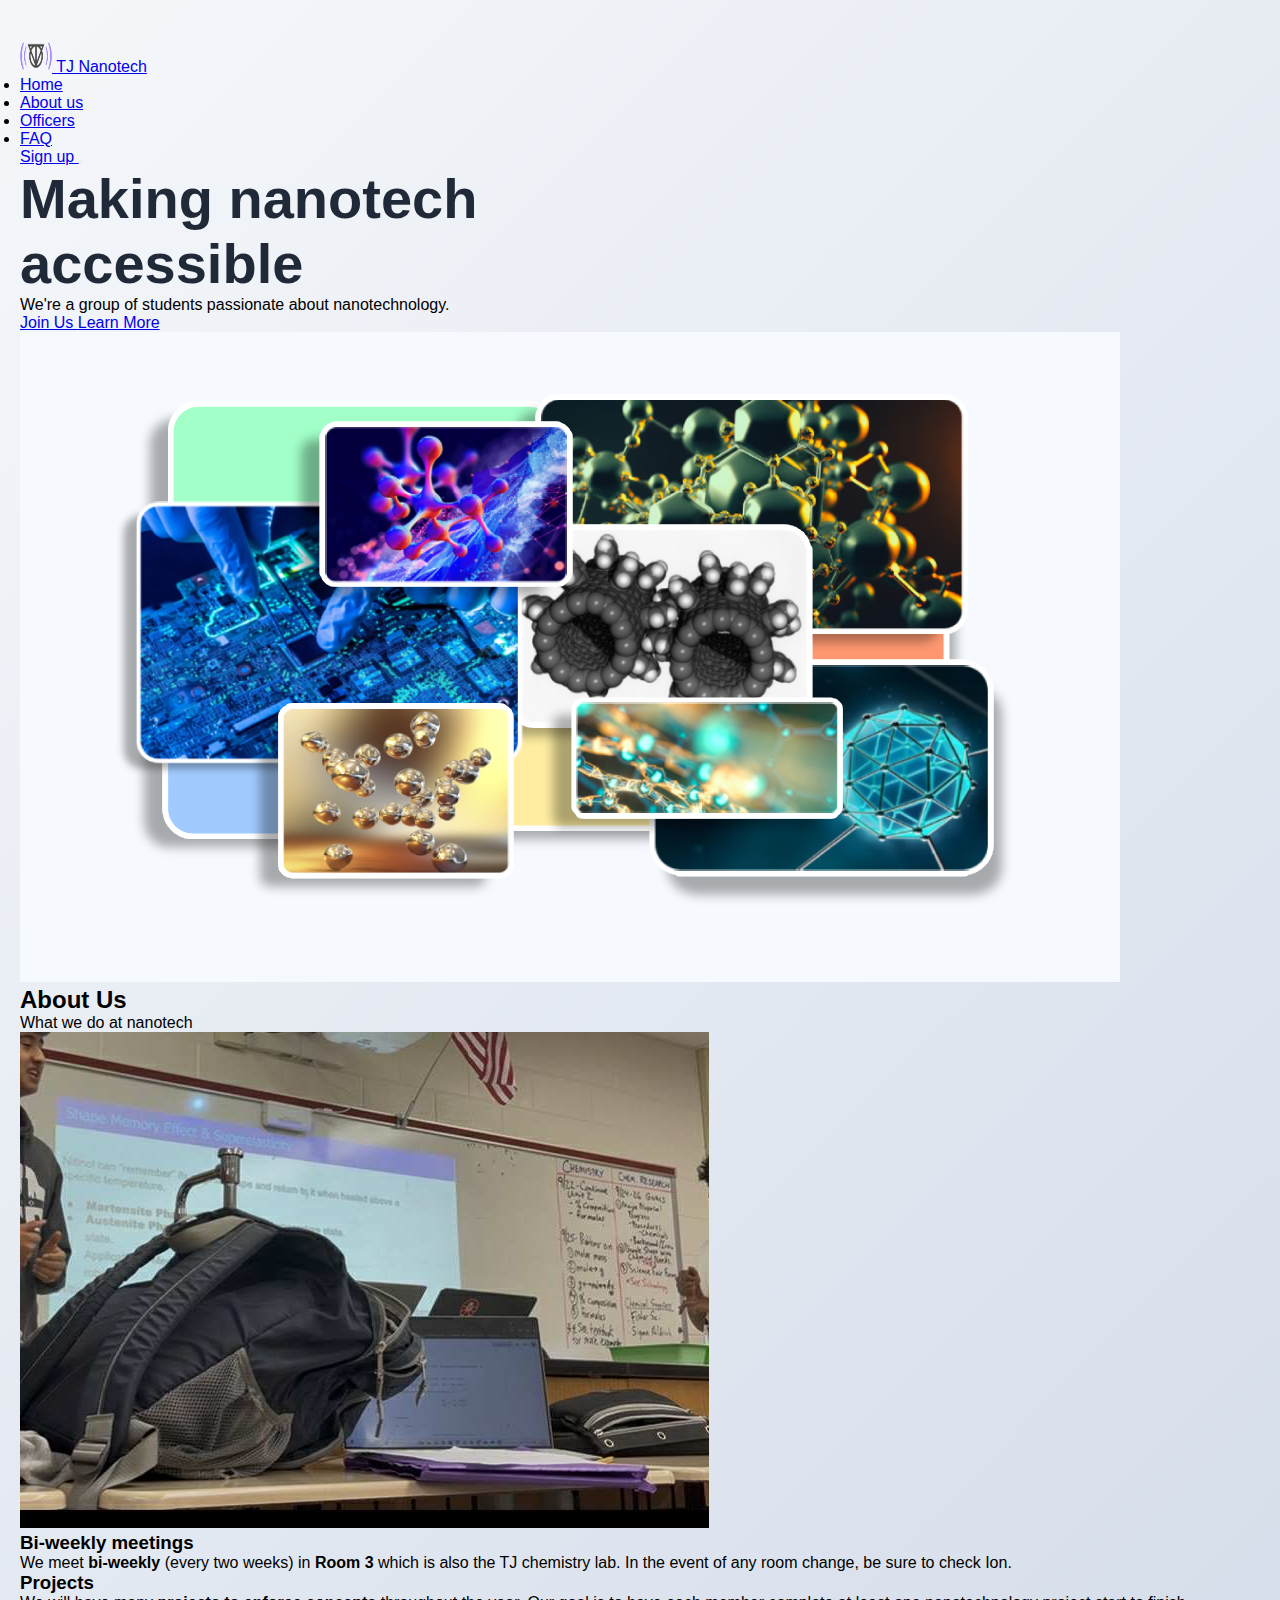
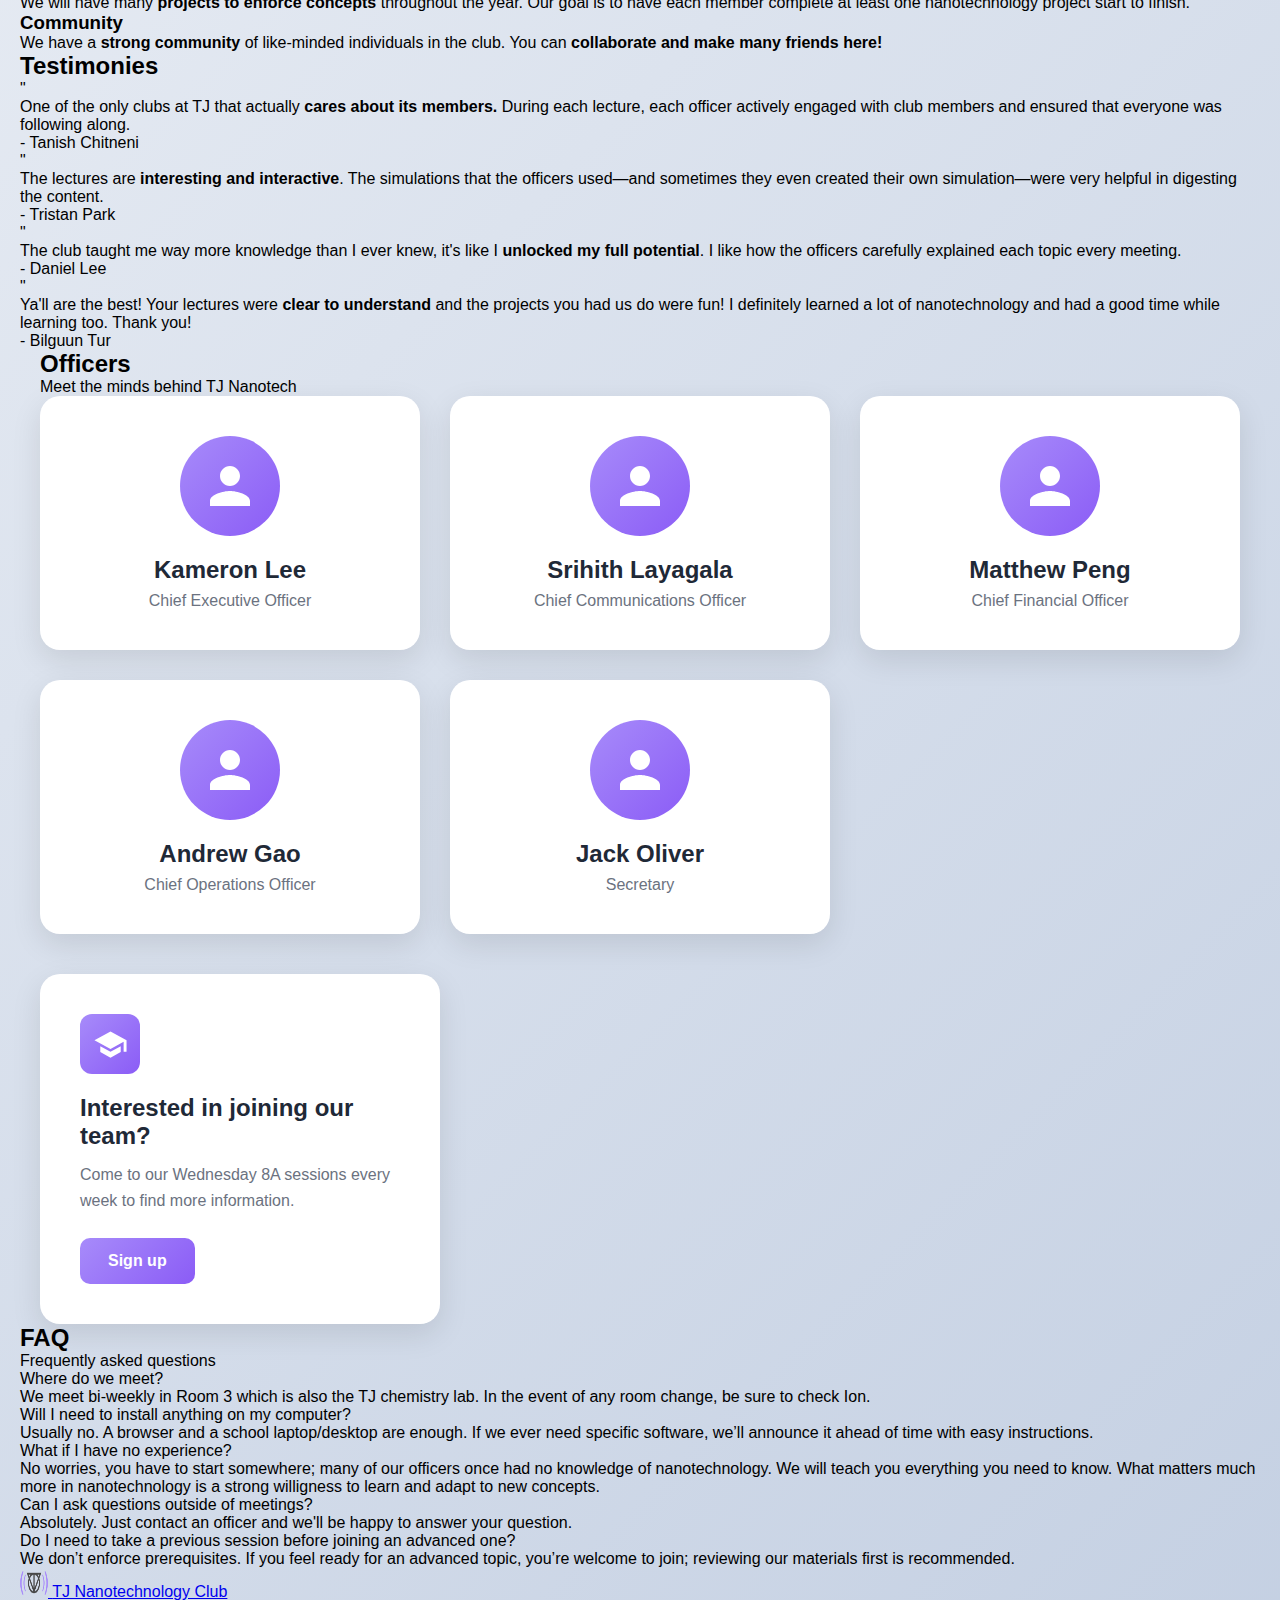
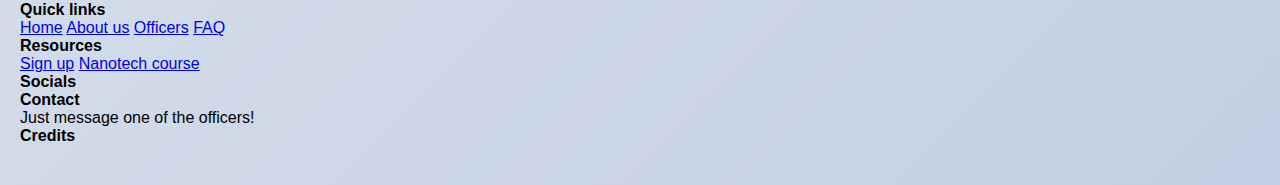
<file: index.html>
<!DOCTYPE html>
<html lang="en">
 <head>
  <meta charset="utf-8"/>
  <link href="/graphics/favicons/favicon_v2.png" rel="icon" type="image/png"/>
  <meta content="width=device-width, initial-scale=1.0" name="viewport"/>
  <title>
   TJ Nanotechnology Club
  </title>
  <!-- SEO Information -->
    <meta content="TJHSST Nanotechnology Club - one of the top nanotech clubs in the nation. Learn, build projects, and connect with others alike." name="description">
    <meta content="TJHSST Nanotechnology Club, TJHSST Nanotech Club, TJ Nanotech, Thomas Jefferson, nanotech, engineering, computer science, programming" name="keywords">
    <meta content="TJHSST Nanotechnology Club" name="author"/>
    <link href="https://tj-nanotech.github.io/" rel="canonical"/>
    <meta content="index, follow" name="robots"/>
    <meta content="strict-origin-when-cross-origin" name="referrer"/>
    <!-- open graph -->
    <meta content="TJHSST Nanotechnology Club" property="og:title"/>
    <meta content="TJHSST Nanotechnology Club - one of the top nanotech clubs in the nation. Learn, build projects, and connect with others alike." property="og:description"/>
    <meta content="website" property="og:type"/>
    <meta content="https://tj-nanotech.github.io/" property="og:url"/>
    <meta content="TJHSST Nanotechnology Club" property="og:site_name"/>
    <meta content="en_US" property="og:locale"/>
    <meta content="https://tj-nanotech.github.io/graphics/banners/banner1.jpg" property="og:image"/>
    <meta content="https://tj-nanotech.github.io/graphics/banners/banner1.jpg" property="og:image:secure_url"/>
    <meta content="image/png" property="og:image:type"/>
    <meta content="TJHSST Nanotechnology Club logo" property="og:image:alt"/>
    <!-- Twitter Meta Tags -->
    <meta content="summary_large_image" name="twitter:card"/>
    <meta content="tj-nanotech.github.io" property="twitter:domain"/>
    <meta content="https://tj-nanotech.github.io/" property="twitter:url"/>
    <meta content="TJHSST Nanotechnology Club" name="twitter:title"/>
    <meta content="TJHSST Nanotechnology Club - one of the top nanotech clubs in the nation. Learn, build projects, and connect with others alike." name="twitter:description"/>
    <meta content="https://tj-nanotech.github.io/graphics/banners/banner1.jpg" name="twitter:image"/>
    <!-- Flaticon CSS -->
    <link href="https://cdn-uicons.flaticon.com/2.6.0/uicons-solid-straight/css/uicons-solid-straight.css" rel="stylesheet"/>
    <link rel="stylesheet" href="https://cdn-uicons.flaticon.com/2.6.0/uicons-brands/css/uicons-brands.css">
    <link rel="stylesheet" href="https://cdn-uicons.flaticon.com/2.6.0/uicons-solid-rounded/css/uicons-solid-rounded.css">

    <!-- External CSS -->
    <link href="/graphics/index.css" rel="stylesheet"/>
    <script>
     window.isMobile = function(){
            return window.matchMedia("(any-hover:none) and (max-width: 768px)").matches;
        };
        
        // Apply mobile class on load and resize
        function updateLayout() {
            const grid = document.querySelector('.members-grid');
            if (grid) {
                if (window.isMobile()) {
                    grid.classList.add('mobile-layout');
                } else {
                    grid.classList.remove('mobile-layout');
                }
            }
        }
        
        window.addEventListener('DOMContentLoaded', updateLayout);
        window.addEventListener('resize', updateLayout);
    </script>

  
 </head>
 <body>
  
  <nav aria-label="Primary" class="site-nav" role="navigation" id ="home">
   <div class="nav-inner">
    <div class="nav-left">
        <a class="brand" href="/">
            <img class="brand-logo" src="/graphics/logos/logo_purple.png" alt="TJ Nanotechnology Club logo" width="32" height="32">
            <span class="brand-text">TJ Nanotech</span>
        </a>
    </div>
    <div class="nav-right">
     <ul class="nav-links" role="menubar">
      <li role="none">
       <a href="#home" role="menuitem">
        Home
       </a>
      </li>

      <li role="none">
       <a href="#about" role="menuitem">
        About us
       </a>
      </li>

      <li role="none">
       <a href="#officers" role="menuitem">
        Officers
       </a>
      </li>
      <li role="none">
       <a href="#faq" role="menuitem">
        FAQ
       </a>
      </li>
     </ul>
    <a aria-label="Sign up" class="btn-signup" target="_blank" rel="noopener noreferrer"
    href="https://ion.tjhsst.edu/eighth/activity/118">
    Sign up
    </a>
     <button aria-controls="mobile-drawer" aria-expanded="false" aria-label="Open menu" class="hamburger">
      <span class="bar">
      </span>
      <span class="bar">
      </span>
      <span class="bar">
      </span>
     </button>
    </div>
   </div>
   <div class="drawer" hidden="" id="mobile-drawer">
    <ul class="drawer-links">
     <li>
      <a href="#home">
       Home
      </a>
     </li>

     <li>
      <a href="#about">
       About us
      </a>
     </li>

     <li>
      <a href="#officers">
       Officers
      </a>
     </li>
     <li>
      <a href="#faq">
       FAQ
      </a>
     </li>
    </ul>
        <a aria-label="Sign up (mobile)" class="btn-signup drawer-cta" target="_blank" rel="noopener noreferrer"
        href="https://ion.tjhsst.edu/eighth/activity/118">
        Sign up
        </a>
   </div>
  </nav>


  <!-- === HERO (first content block) === -->
  <section class="hero" id="hero">
    <div class="hero-inner">
      <div class="hero-text">


        <h1 class="hero-title">
          Making nanotech<br/> <span class="highlight-accessible">accessible</span>
        </h1>
        <p class="hero-subtitle">
          We're a group of students passionate about nanotechnology.
        </p>
        <div class="hero-cta">
          <a class="btn-signup" href="https://ion.tjhsst.edu/eighth/activity/118" target="_blank" rel="noopener noreferrer" aria-label="Join our session">
            Join Us
          </a>
          <a class="btn-secondary" href="#classroom" aria-label="Learn more about the club">
            Learn More
          </a>
        </div>
      </div>
      <div class="hero-media" aria-hidden="true">
        <img class="hero-image" src="/graphics/collages/collage6.jpg" alt="Club placeholder graphic"/>
      </div>
    </div>
  </section>



  <!-- === IN THE CLASSROOM SECTION === -->
     <div id = "about"></div>

  <section class="classroom-section section-block" id="classroom">
    <div class="classroom-inner">
      <!-- Unified header: icon ABOVE title -->
      <div class="section-header">
        <div class="section-icon about-icon"><i class="fi fi-ss-graduation-cap" aria-hidden="true"></i></div>
        <h2 class="section-title">About Us</h2>
    <p class="section-subtitle">What we do at nanotech</p>

      </div>
      
      <div class="classroom-content">
        <div class="classroom-image">
          <img src="graphics/lecture.jpg" alt="Classroom activities">
        </div>
        
<div class="classroom-details fancy-bullets">
  <div class="classroom-item">
    <div class="bullet-icon meetings" aria-hidden="true"></div>
    <div>
      <h3>Bi-weekly meetings</h3>
      <p>We meet <strong>bi-weekly</strong> (every two weeks) in <strong>Room 3</strong> which is also the TJ chemistry lab. In the event of any room change, be sure to check Ion.</p>
    </div>
  </div>

  <div class="classroom-item">
    <div class="bullet-icon projects" aria-hidden="true"></div>
    <div>
      <h3>Projects</h3>
      <p>We will have many <strong>projects to enforce concepts</strong> throughout the year. Our goal is to have each member complete at least one nanotechnology project start to finish.</p>
    </div>
  </div>

  <div class="classroom-item">
    <div class="bullet-icon community" aria-hidden="true"></div>
    <div>
      <h3>Community</h3>
      <p>We have a <strong>strong community</strong> of like-minded individuals in the club. You can <strong>collaborate and make many friends here!</strong></p>
    </div>
  </div>
</div>
  </section>

  <!-- === STUDENT REVIEWS SECTION === -->
  <section class="reviews-section">
    <div class="reviews-inner">
      <h2 class="reviews-heading">Testimonies</h2>
      
      <div class="reviews-grid">
        <div class="review-card">
          <div class="quote-icon">"</div>
          <p class="review-text">One of the only clubs at TJ that actually <strong>cares about its members.</strong> During each lecture, each officer actively engaged with club members and ensured that everyone was following along. </p>
          <p class="review-author">- Tanish Chitneni</p>
        </div>
        
        <div class="review-card">
          <div class="quote-icon">"</div>
          <p class="review-text">The lectures are <strong>interesting and interactive</strong>. The simulations that the officers used—and sometimes they even created their own simulation—were very helpful in digesting the content.</p>
          <p class="review-author">- Tristan Park</p>
        </div>
        
        <div class="review-card">
          <div class="quote-icon">"</div>
          <p class="review-text">The club taught me way more knowledge than I ever knew, it's like I <strong>unlocked my full potential</strong>. I like how the officers carefully explained each topic every meeting.</p>
          <p class="review-author">- Daniel Lee</p>
        </div>
        
        <div class="review-card">
          <div class="quote-icon">"</div>
          <p class="review-text">Ya'll are the best! Your lectures were <strong>clear to understand</strong> and the projects you had us do were fun! I definitely learned a lot of nanotechnology and had a good time while learning too. Thank you!</p>
          <p class="review-author">- Bilguun Tur</p>
        </div>
      </div>
    </div>
  </section>


  <!-- === OFFICERS (unified header + spacing) === -->
  <section id="officers" class="section-block">
    <div class="container">
      <div class="section-header">
        <div class="section-icon officers-icon"><i class="fi fi-ss-user" aria-hidden="true"></i></div>
        <h2 class="section-title">Officers</h2>
      </div>
      <p class="section-subtitle">Meet the minds behind TJ Nanotech</p>

      <div class="members-grid">
        <div class="member-card">
         <div class="avatar">
          <svg viewBox="0 0 24 24" xmlns="http://www.w3.org/2000/svg">
           <path d="M12 12c2.21 0 4-1.79 4-4s-1.79-4-4-4-4 1.79-4 4 1.79 4 4 4zm0 2c-2.67 0-8 1.34-8 4v2h16v-2c0-2.66-5.33-4-8-4z"></path>
          </svg>
         </div>
         <h3 class="member-name">Kameron Lee</h3>
         <p class="member-role">Chief Executive Officer</p>
        </div>
        <div class="member-card">
         <div class="avatar">
          <svg viewBox="0 0 24 24" xmlns="http://www.w3.org/2000/svg">
           <path d="M12 12c2.21 0 4-1.79 4-4s-1.79-4-4-4-4 1.79-4 4 1.79 4 4 4zm0 2c-2.67 0-8 1.34-8 4v2h16v-2c0-2.66-5.33-4-8-4z"></path>
          </svg>
         </div>
         <h3 class="member-name">Srihith Layagala</h3>
         <p class="member-role">Chief Communications Officer</p>
        </div>
        <div class="member-card">
         <div class="avatar">
          <svg viewBox="0 0 24 24" xmlns="http://www.w3.org/2000/svg">
           <path d="M12 12c2.21 0 4-1.79 4-4s-1.79-4-4-4-4 1.79-4 4 1.79 4 4 4zm0 2c-2.67 0-8 1.34-8 4v2h16v-2c0-2.66-5.33-4-8-4z"></path>
          </svg>
         </div>
         <h3 class="member-name">Matthew Peng</h3>
         <p class="member-role">Chief Financial Officer</p>
        </div>
        <div class="member-card">
         <div class="avatar">
          <svg viewBox="0 0 24 24" xmlns="http://www.w3.org/2000/svg">
           <path d="M12 12c2.21 0 4-1.79 4-4s-1.79-4-4-4-4 1.79-4 4 1.79 4 4 4zm0 2c-2.67 0-8 1.34-8 4v2h16v-2c0-2.66-5.33-4-8-4z"></path>
          </svg>
         </div>
         <h3 class="member-name">Andrew Gao</h3>
         <p class="member-role">Chief Operations Officer</p>
        </div>
        <div class="member-card">
         <div class="avatar">
          <svg viewBox="0 0 24 24" xmlns="http://www.w3.org/2000/svg">
           <path d="M12 12c2.21 0 4-1.79 4-4s-1.79-4-4-4-4 1.79-4 4 1.79 4 4 4zm0 2c-2.67 0-8 1.34-8 4v2h16v-2c0-2.66-5.33-4-8-4z"></path>
          </svg>
         </div>
         <h3 class="member-name">Jack Oliver</h3>
         <p class="member-role">Secretary</p>
        </div>
       <!--
        <div class="member-card">
         <div class="avatar">
          <svg viewBox="0 0 24 24" xmlns="http://www.w3.org/2000/svg">
           <path d="M12 12c2.21 0 4-1.79 4-4s-1.79-4-4-4-4 1.79-4 4 1.79 4 4 4zm0 2c-2.67 0-8 1.34-8 4v2h16v-2c0-2.66-5.33-4-8-4z"></path>
          </svg>
         </div>
         <h3 class="member-name">Kameron Lee</h3>
         <p class="member-role">Organic Chemistry Director</p>
        </div>
       -->
      </div>

      <div class="join-card">
        <div class="grad-icon">
         <svg viewBox="0 0 24 24" xmlns="http://www.w3.org/2000/svg">
          <path d="M5 13.18v4L12 21l7-3.82v-4L12 17l-7-3.82zM12 3L1 9l11 6 9-4.91V17h2V9L12 3z"></path>
         </svg>
        </div>
        <h2>
         Interested in joining our team?
        </h2>
        <p>
         Come to our Wednesday 8A sessions every week to find more information.
        </p>
        <a class="join-btn" href="https://ion.tjhsst.edu/eighth/activity/118" rel="noopener noreferrer" style="display: inline-block; text-decoration: none;" target="_blank">
         Sign up
        </a>
       </div>
    </div>
  </section>

  <!-- === FAQ SECTION (unified header + spacing) === -->
  <section class="faq section-block" id="faq" aria-labelledby="faq-heading">
    <div class="section-header">
      <div class="section-icon faq-icon"><i class="fi fi-sr-info" aria-hidden="true"></i></div>
      <h2 class="section-title" id="faq-heading">FAQ</h2>
    </div>
    <p class="section-subtitle">Frequently asked questions</p>
    <div class="faq-list">
      <div class="faq-item">
        <div class="faq-q">Where do we meet?</div>
        <div class="faq-a">We meet bi-weekly in Room 3 which is also the TJ chemistry lab. In the event of any room change, be sure to check Ion.</div>
      </div>
      <div class="faq-item">
        <div class="faq-q">Will I need to install anything on my computer?</div>
        <div class="faq-a">Usually no. A browser and a school laptop/desktop are enough. If we ever need specific software, we’ll announce it ahead of time with easy instructions.</div>
      </div>
      <div class="faq-item">
        <div class="faq-q">What if I have no experience?</div>
        <div class="faq-a">No worries, you have to start somewhere; many of our officers once had no knowledge of nanotechnology. We will teach you everything you need to know. What matters much more in nanotechnology is a strong willigness to learn and adapt to new concepts.</div>
      </div>
      <div class="faq-item">
        <div class="faq-q">Can I ask questions outside of meetings?</div>
        <div class="faq-a">Absolutely. Just contact an officer and we'll be happy to answer your question.</div>
      </div>
      <div class="faq-item">
        <div class="faq-q">Do I need to take a previous session before joining an advanced one?</div>
        <div class="faq-a">We don’t enforce prerequisites. If you feel ready for an advanced topic, you’re welcome to join; reviewing our materials first is recommended.</div>
      </div>
    </div>
  </section>

  <script>
   // Navigation menu functionality
   (function(){
    const nav = document.querySelector('.site-nav');
    const btn = nav.querySelector('.hamburger');
    const drawer = nav.querySelector('.drawer');
    const links = nav.querySelectorAll('.drawer a, .drawer button, .nav-links a');

    function closeMenu(){
      nav.classList.remove('open');
      drawer.setAttribute('hidden', '');
      btn.setAttribute('aria-expanded', 'false');
    }

    function openMenu(){
      nav.classList.add('open');
      drawer.removeAttribute('hidden');
      btn.setAttribute('aria-expanded', 'true');
    }

    btn.addEventListener('click', function(e){
      if(nav.classList.contains('open')) closeMenu(); else openMenu();
    });

    // Close on link click (mobile)
    links.forEach(el => el.addEventListener('click', closeMenu));

    // Close on window resize to desktop
    window.addEventListener('resize', function(){
      if(window.matchMedia('(min-width: 769px)').matches) closeMenu();
    });

    // Close when clicking outside
    document.addEventListener('click', function(evt){
      if(!nav.contains(evt.target)) closeMenu();
    });
  })();
  </script>

  <!-- Sentinel to trigger the footer and prevent overlap -->
<div id="footer-sentinel" style="height: 1px;"></div>

<footer class="site-footer" role="contentinfo" aria-label="Site footer">
  <div class="footer-inner">
    <!-- Brand (logo left of the title) -->
    <a class="footer-brand" href="#home">
      <img class="footer-logo" src="/graphics/logos/logo_purple.png" alt="TJ Nanotechnology Club logo" width="28" height="28">
      <span class="footer-title">TJ Nanotechnology Club</span>
    </a>

    <div class="footer-columns" aria-label="Footer links">
      <div class="footer-col">
        <h4>Quick links</h4>
        <a href="#home">Home</a>
        <a href="#about">About us</a>

        <a href="#officers">Officers</a>
        <a href="#faq">FAQ</a>
      </div>

      <div class="footer-col">
        <h4>Resources</h4>
        <a href="https://ion.tjhsst.edu/eighth/activity/118" target="_blank" rel="noopener noreferrer">Sign up</a>
        <a href="https://www.coursera.org/learn/nanotechnology" target="_blank" rel="noopener noreferrer">Nanotech course</a>
      </div>

      <div class="footer-col">
        <h4>Socials</h4>
        <div class="footer-socials">
          <a href="https://github.com/tj-nanotech" target="_blank" rel="noopener noreferrer" aria-label="GitHub">
            <i class="fi fi-brands-github" aria-hidden="true"></i>
          </a>
          <a href="https://www.instagram.com/tjhsst_nanotechnology_club/" target="_blank" rel="noopener noreferrer" aria-label="Instagram">
            <i class="fi fi-brands-instagram" aria-hidden="true"></i>
          </a>
        </div>
      </div>

      <div class="footer-col">
        <h4>Contact</h4>
        <p class="footer-note">Just message one of the officers!</p>
      </div>
     <div class="footer-col">
        <h4>Credits</h4>
        <p class="footer-note"></p>
      </div>
    </div>
  </div>
</footer>

 </body>
</html>
</file>
<file: graphics/index.css>
* {
    margin: 0;
    padding: 0;
    box-sizing: border-box;
}

body {
    font-family: -apple-system, BlinkMacSystemFont, 'Segoe UI', Roboto, Oxygen, Ubuntu, Cantarell, sans-serif;
    background: linear-gradient(135deg, #f5f7fa 0%, #c3cfe2 100%);
    min-height: 100vh;
    padding: 40px 20px;
}

.logo {
    max-width: 200px;
    margin: 0 auto 40px;
    display: block;
}

.container {
    max-width: 1200px;
    margin: 0 auto;
}

.header {
    display: flex;
    align-items: center;
    gap: 20px;
    margin-bottom: 50px;
}

.star-icon {
    width: 80px;
    height: 80px;
    background: linear-gradient(135deg, #a78bfa 0%, #8b5cf6 100%);
    border-radius: 15px;
    display: flex;
    align-items: center;
    justify-content: center;
    font-size: 40px;
    color: white;
    flex-shrink: 0;
}

h1 {
    font-size: 3.5rem;
    font-weight: 700;
    color: #1f2937;
}

.subtitle {
    font-size: 1.25rem;
    color: #4b5563;
    margin-top: -30px;
    margin-bottom: 40px;
    text-align: left;
    font-weight: 400;
}

.members-grid {
    display: grid;
    grid-template-columns: repeat(auto-fit, minmax(280px, 1fr));
    gap: 30px;
    margin-bottom: 40px;
}

.member-card {
    background: white;
    border-radius: 20px;
    padding: 40px 30px;
    text-align: center;
    box-shadow: 0 10px 30px rgba(0, 0, 0, 0.1);
    transition: transform 0.3s ease, box-shadow 0.3s ease;
}

.member-card:hover {
    transform: translateY(-5px);
    box-shadow: 0 15px 40px rgba(0, 0, 0, 0.15);
}

.avatar {
    width: 100px;
    height: 100px;
    background: linear-gradient(135deg, #a78bfa 0%, #8b5cf6 100%);
    border-radius: 50%;
    margin: 0 auto 20px;
    display: flex;
    align-items: center;
    justify-content: center;
}

.avatar svg {
    width: 60px;
    height: 60px;
    fill: white;
}

.member-name {
    font-size: 1.5rem;
    font-weight: 600;
    color: #1f2937;
    margin-bottom: 8px;
}

.member-role {
    font-size: 1rem;
    color: #6b7280;
    font-weight: 400;
}

.join-card {
    background: white;
    border-radius: 20px;
    padding: 40px;
    box-shadow: 0 10px 30px rgba(0, 0, 0, 0.1);
    max-width: 400px;
}

.grad-icon {
    width: 60px;
    height: 60px;
    background: linear-gradient(135deg, #a78bfa 0%, #8b5cf6 100%);
    border-radius: 12px;
    display: flex;
    align-items: center;
    justify-content: center;
    margin-bottom: 20px;
}

.grad-icon svg {
    width: 35px;
    height: 35px;
    fill: white;
}

.join-card h2 {
    font-size: 1.5rem;
    font-weight: 600;
    color: #1f2937;
    margin-bottom: 12px;
}

.join-card p {
    color: #6b7280;
    line-height: 1.6;
    margin-bottom: 25px;
}

.join-btn {
    background: linear-gradient(135deg, #a78bfa 0%, #8b5cf6 100%);
    color: white;
    border: none;
    padding: 14px 28px;
    border-radius: 10px;
    font-size: 1rem;
    font-weight: 600;
    cursor: pointer;
    transition: transform 0.2s ease, box-shadow 0.2s ease;
}

.join-btn:hover {
    transform: translateY(-2px);
    box-shadow: 0 8px 20px rgba(139, 92, 246, 0.4);
}

@media (max-width: 768px) {
    h1 {
        font-size: 2.5rem;
    }

    .star-icon {
        width: 60px;
        height: 60px;
        font-size: 30px;
    }

    .members-grid {
        grid-template-columns: 1fr;
    }
}
</file>
